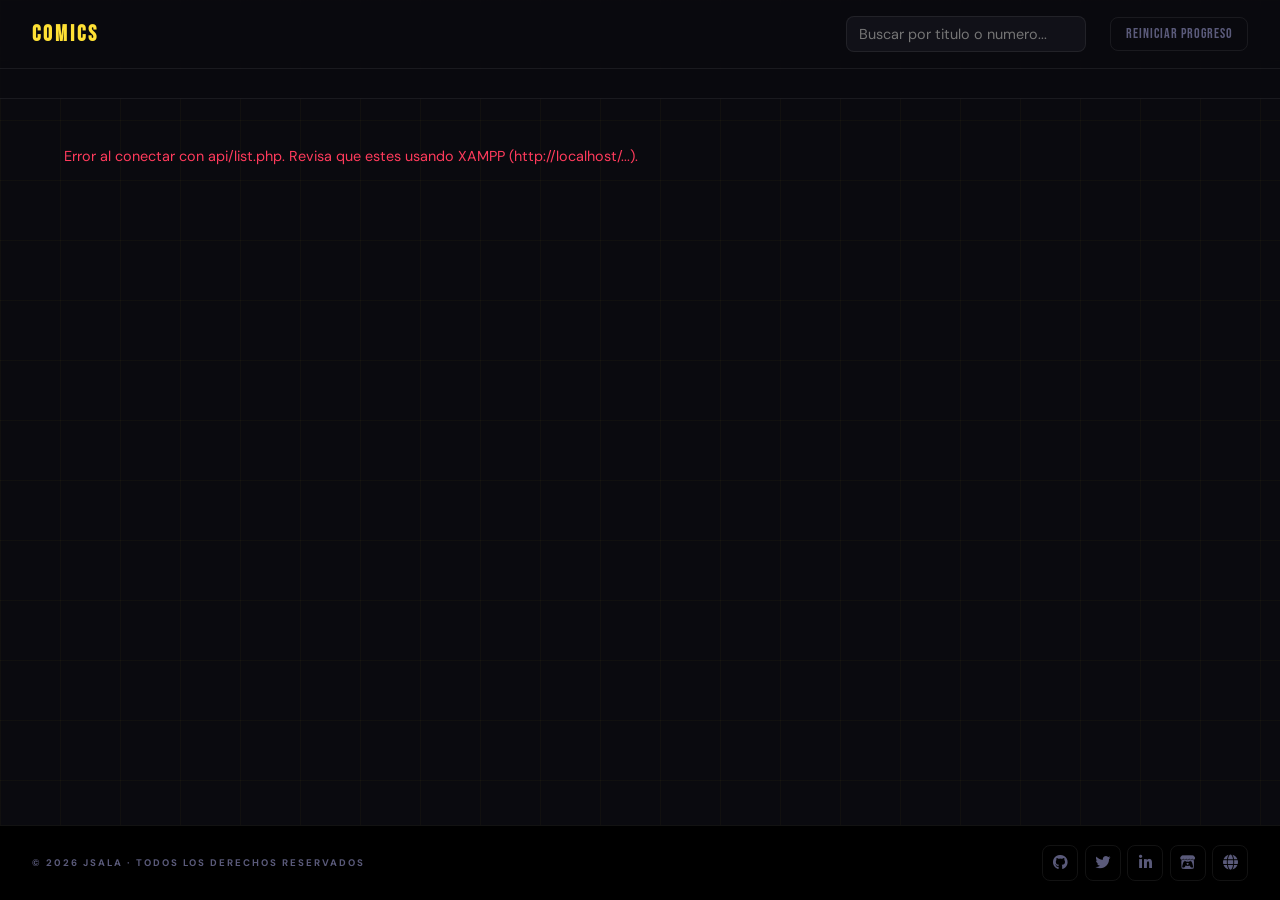
<file: index.html>
<!DOCTYPE html>
<html lang="es">
<head>
<meta charset="UTF-8">
<meta name="viewport" content="width=device-width, initial-scale=1.0">
<title>Comics</title>
<link rel="stylesheet" href="https://cdnjs.cloudflare.com/ajax/libs/font-awesome/6.5.0/css/all.min.css">
<link href="https://fonts.googleapis.com/css2?family=Bebas+Neue&family=DM+Sans:wght@400;500;700;900&display=swap" rel="stylesheet">
<link rel="stylesheet" href="css/style.css">
<link rel="icon" type="image/x-icon" href="favicon.ico">
</head>
<body>

<!-- Header -->
<div id="header"></div>

<div class="topbar">
  <h1>Comics</h1>
  <div class="topbar-controls">
    <input type="search" id="searchInput" placeholder="Buscar por titulo o numero..." autocomplete="off">
    <span id="counter" class="counter"></span>
    <button id="resetProgressBtn" class="reset-btn" title="Borra el progreso de lectura guardado en este navegador">Reiniciar progreso</button>
  </div>
</div>

<nav id="categoryNav" class="category-nav"></nav>

<div id="categoryBanner" class="category-banner hidden">
  <div id="categoryBannerBg" class="category-banner-bg"></div>
  <div class="category-banner-overlay"></div>
  <div class="category-banner-content">
    <h2 id="categoryBannerTitle" class="category-banner-title"></h2>
    <span id="categoryBannerYears" class="category-banner-years"></span>
    <p id="categoryBannerSynopsis" class="category-banner-synopsis"></p>
  </div>
</div>

<main>
  <div id="status" class="status"></div>
  <div id="grid" class="grid"></div>
</main>

<!-- Modal lector -->
<div id="reader" class="reader hidden">
  <div class="reader-topbar">
    <span id="readerTitle" class="reader-title"></span>
    <span id="readerPageInfo" class="reader-page-info"></span>
    <button id="readerClose" class="reader-close" title="Cerrar (Esc)">✕</button>
  </div>
  <div class="reader-body">
    <button id="readerPrev" class="reader-nav reader-prev" title="Anterior (←)">‹</button>
    <div class="reader-page-container">
      <img id="readerImage" class="reader-image" alt="Pagina del comic">
      <div id="readerLoading" class="reader-loading hidden">Cargando pagina...</div>
    </div>
    <button id="readerNext" class="reader-nav reader-next" title="Siguiente (→)">›</button>
  </div>
</div>

<!-- Footer -->
<div id="footer"></div>

<script src="./js/loader.js"></script>
<script type="module" src="js/app.js"></script>
</body>
</html>
</file>
<file: css/style.css>
:root {
  --bg: #0a0a0f;
  --card: #111118;
  --card2: #16161f;
  --border: rgba(255,255,255,0.07);
  --text: #f0f0ff;
  --muted: #5a5a7a;
  --accent: #ffe135;
  --green: #00e87a;
  --red: #ff3b5c;
}

* { box-sizing: border-box; margin: 0; padding: 0; }
html, body { height: 100%; }

body {
  visibility: hidden;
  background: var(--bg);
  color: var(--text);
  font-family: 'DM Sans', sans-serif;
  overflow-x: hidden;
  min-height: 100vh;
  display: flex;
  flex-direction: column;
}

/* Animated BG grid */
body::before {
  content: '';
  position: fixed;
  inset: 0;
  background-image:
    linear-gradient(rgba(255,225,53,0.03) 1px, transparent 1px),
    linear-gradient(90deg, rgba(255,225,53,0.03) 1px, transparent 1px);
  background-size: 60px 60px;
  pointer-events: none;
  z-index: 0;
}

main { flex: 1; position: relative; }

/* ---------- Topbar (buscador / contador / reset) ---------- */
.topbar {
  position: sticky;
  top: 0;
  z-index: 20;
  display: flex;
  flex-wrap: wrap;
  align-items: center;
  justify-content: space-between;
  gap: 12px;
  padding: 1rem 2rem;
  background: rgba(10, 10, 15, 0.92);
  backdrop-filter: blur(12px);
  border-bottom: 1px solid var(--border);
}

.topbar h1 {
  font-family: 'Bebas Neue', sans-serif;
  font-size: 1.4rem;
  letter-spacing: 3px;
  margin: 0;
  white-space: nowrap;
  color: var(--accent);
}

.topbar-controls {
  display: flex;
  align-items: center;
  gap: 12px;
}

#searchInput {
  background: var(--card);
  border: 1px solid var(--border);
  color: var(--text);
  padding: 8px 12px;
  border-radius: 8px;
  min-width: 240px;
  font-size: 0.9rem;
  font-family: 'DM Sans', sans-serif;
  transition: border-color 0.15s ease;
}

#searchInput:focus {
  outline: none;
  border-color: var(--accent);
}

.counter {
  color: var(--muted);
  font-size: 0.75rem;
  font-weight: 600;
  letter-spacing: 1px;
  white-space: nowrap;
}

.reset-btn {
  background: transparent;
  border: 1px solid var(--border);
  color: var(--muted);
  padding: 0.5rem 0.9rem;
  border-radius: 8px;
  font-family: 'Bebas Neue', sans-serif;
  font-size: 0.85rem;
  letter-spacing: 1px;
  cursor: pointer;
  white-space: nowrap;
  transition: all 0.15s;
}

.reset-btn:hover {
  color: var(--red);
  border-color: rgba(255,59,92,0.4);
  background: rgba(255,59,92,0.05);
}

/* ---------- Status ---------- */
.status {
  padding: 1rem 2rem;
  color: var(--muted);
  font-size: 0.9rem;
  position: relative;
  z-index: 1;
}
.status.error { color: var(--red); }

/* ---------- Menu de categorias ---------- */
.category-nav {
  position: sticky;
  top: 65px; /* debajo de la topbar */
  z-index: 19;
  display: flex;
  flex-wrap: wrap;
  gap: 6px;
  padding: 0.9rem 2rem;
  background: rgba(10, 10, 15, 0.92);
  backdrop-filter: blur(12px);
  border-bottom: 1px solid var(--border);
}

.category-btn {
  background: transparent;
  border: 1px solid var(--border);
  color: var(--muted);
  font-family: 'Bebas Neue', sans-serif;
  font-size: 0.85rem;
  letter-spacing: 2px;
  padding: 0.35rem 0.9rem;
  border-radius: 6px;
  cursor: pointer;
  white-space: nowrap;
  transition: all 0.15s;
}

.category-btn:hover {
  color: var(--text);
  border-color: var(--muted);
}

.category-btn.active {
  background: var(--accent);
  border-color: var(--accent);
  color: #0a0a0f;
  font-weight: 700;
}

/* ---------- Banner de categoria (años, imagen de fondo, sinopsis) ---------- */
.category-banner {
  position: relative;
  z-index: 2;
  min-height: 260px;
  display: flex;
  align-items: flex-end;
  overflow: hidden;
  border-bottom: 1px solid var(--border);
}

.category-banner.hidden { display: none; }

.category-banner-bg {
  position: absolute;
  inset: 0;
  background-color: var(--card);
  background-size: cover;
  background-position: center;
  transition: opacity 0.25s ease;
}

.category-banner-overlay {
  position: absolute;
  inset: 0;
  background: linear-gradient(180deg, rgba(10,10,15,0.35) 0%, rgba(10,10,15,0.85) 75%, rgba(10,10,15,0.97) 100%);
}

.category-banner-content {
  position: relative;
  z-index: 1;
  padding: 1.5rem 2rem;
  max-width: 900px;
}

.category-banner-title {
  font-family: 'Bebas Neue', sans-serif;
  font-size: 2rem;
  letter-spacing: 3px;
  color: var(--accent);
  margin-bottom: 6px;
}

.category-banner-years {
  display: inline-block;
  color: var(--muted);
  font-size: 0.8rem;
  font-weight: 700;
  letter-spacing: 1.5px;
  margin-bottom: 10px;
}

.category-banner-synopsis {
  color: var(--text);
  font-size: 0.92rem;
  line-height: 1.5;
  max-width: 70ch;
}

@media (max-width: 640px) {
  .category-banner { min-height: 200px; }
  .category-banner-content { padding: 1rem 14px; }
  .category-banner-title { font-size: 1.5rem; }
}

/* ---------- Grid ---------- */
main { padding: 2rem 2rem 4rem; position: relative; z-index: 1; }

.grid {
  display: grid;
  grid-template-columns: repeat(auto-fill, minmax(170px, 1fr));
  gap: 20px;
}

.card {
  background: var(--card2);
  border: 1px solid var(--border);
  border-radius: 10px;
  overflow: hidden;
  cursor: pointer;
  transition: transform 0.2s, border-color 0.2s, box-shadow 0.2s;
  display: flex;
  flex-direction: column;
  position: relative;
}

.card:hover {
  transform: translateY(-6px) scale(1.03);
  border-color: rgba(255,225,53,0.3);
  box-shadow: 0 20px 50px rgba(0,0,0,0.6);
  z-index: 2;
}

.cover-wrap {
  position: relative;
  width: 100%;
  aspect-ratio: 2 / 3;
  background: var(--card);
  overflow: hidden;
}

.cover-wrap img {
  width: 100%;
  height: 100%;
  object-fit: cover;
  display: block;
}

.cover-placeholder {
  position: absolute;
  inset: 0;
  display: flex;
  align-items: center;
  justify-content: center;
  font-size: 2rem;
  color: var(--muted);
  background: linear-gradient(135deg, #1a1a2e, #0f3460);
}

.cover-placeholder.spinner::after {
  content: "";
  width: 26px;
  height: 26px;
  border: 3px solid var(--border);
  border-top-color: var(--accent);
  border-radius: 50%;
  animation: spin 0.8s linear infinite;
}

@keyframes spin { to { transform: rotate(360deg); } }

.badge-number {
  position: absolute;
  top: 6px;
  left: 6px;
  background: rgba(10,10,15,0.75);
  color: var(--text);
  font-size: 0.7rem;
  font-weight: 700;
  letter-spacing: 1px;
  padding: 2px 6px;
  border-radius: 4px;
  font-variant-numeric: tabular-nums;
}

.badge-finished {
  position: absolute;
  top: 6px;
  right: 6px;
  background: var(--green);
  color: #06120c;
  font-size: 0.65rem;
  padding: 2px 6px;
  border-radius: 4px;
  font-weight: 700;
  letter-spacing: 0.5px;
}

.badge-progress-bar {
  position: absolute;
  left: 0;
  right: 0;
  bottom: 0;
  height: 4px;
  background: rgba(255,255,255,0.15);
}

.badge-progress-fill {
  height: 100%;
  background: var(--accent);
  border-radius: 0 2px 2px 0;
}

.badge-progress-label {
  position: absolute;
  right: 6px;
  bottom: 8px;
  background: rgba(10,10,15,0.75);
  color: var(--text);
  font-size: 0.65rem;
  padding: 2px 5px;
  border-radius: 4px;
}

.card-info {
  padding: 10px 12px 12px;
}

.card-title {
  font-family: 'Bebas Neue', sans-serif;
  font-size: 0.95rem;
  letter-spacing: 1px;
  line-height: 1.25;
  color: var(--text);
  display: -webkit-box;
  -webkit-line-clamp: 2;
  -webkit-box-orient: vertical;
  overflow: hidden;
}

/* ---------- Reader modal ---------- */
.reader {
  position: fixed;
  inset: 0;
  z-index: 500;
  background: rgba(0,0,0,0.96);
  display: flex;
  flex-direction: column;
}

.reader.hidden { display: none; }

.reader-topbar {
  display: flex;
  align-items: center;
  gap: 16px;
  padding: 12px 20px;
  border-bottom: 1px solid var(--border);
}

.reader-title {
  font-family: 'Bebas Neue', sans-serif;
  font-size: 1.1rem;
  letter-spacing: 2px;
  color: var(--text);
  flex: 1;
  overflow: hidden;
  text-overflow: ellipsis;
  white-space: nowrap;
}

.reader-page-info {
  color: var(--muted);
  font-size: 0.8rem;
  font-weight: 600;
  letter-spacing: 1px;
}

.reader-close {
  background: transparent;
  border: none;
  color: var(--muted);
  font-size: 1.3rem;
  cursor: pointer;
  line-height: 1;
  padding: 4px 8px;
  transition: color 0.15s;
}
.reader-close:hover { color: var(--accent); }

.reader-body {
  flex: 1;
  display: flex;
  align-items: center;
  justify-content: center;
  min-height: 0;
  position: relative;
}

.reader-page-container {
  position: relative;
  height: 100%;
  max-width: 90vw;
  display: flex;
  align-items: center;
  justify-content: center;
}

.reader-image {
  max-height: 92vh;
  max-width: 88vw;
  object-fit: contain;
  border-radius: 6px;
  box-shadow: 0 8px 30px rgba(0,0,0,0.6);
}

.reader-loading {
  position: absolute;
  color: var(--muted);
  font-size: 0.9rem;
  letter-spacing: 0.5px;
  max-width: 70vw;
  text-align: center;
}
.reader-loading.hidden { display: none; }
.reader-loading.error { color: var(--red); }

.reader-nav {
  background: transparent;
  border: none;
  color: var(--muted);
  font-size: 3rem;
  width: 70px;
  cursor: pointer;
  height: 100%;
  transition: color 0.15s ease, background 0.15s ease;
}
.reader-nav:hover { color: var(--accent); background: rgba(255,225,53,0.05); }
.reader-nav:disabled { color: #2a2a3a; cursor: default; background: none; }

@media (max-width: 730px) {
  .topbar { justify-content: center; padding: 1rem; }
}

@media (max-width: 640px) {
  .topbar { padding: 12px 14px; }
  .category-nav { padding: 10px 14px; top: 0; position: static; }
  main { padding: 8px 14px 40px; }
  #searchInput { min-width: 0; flex: 1; }
  .reset-btn { flex-shrink: 0; }
  .reader-nav { width: 44px; font-size: 2rem; }
}
</file>
